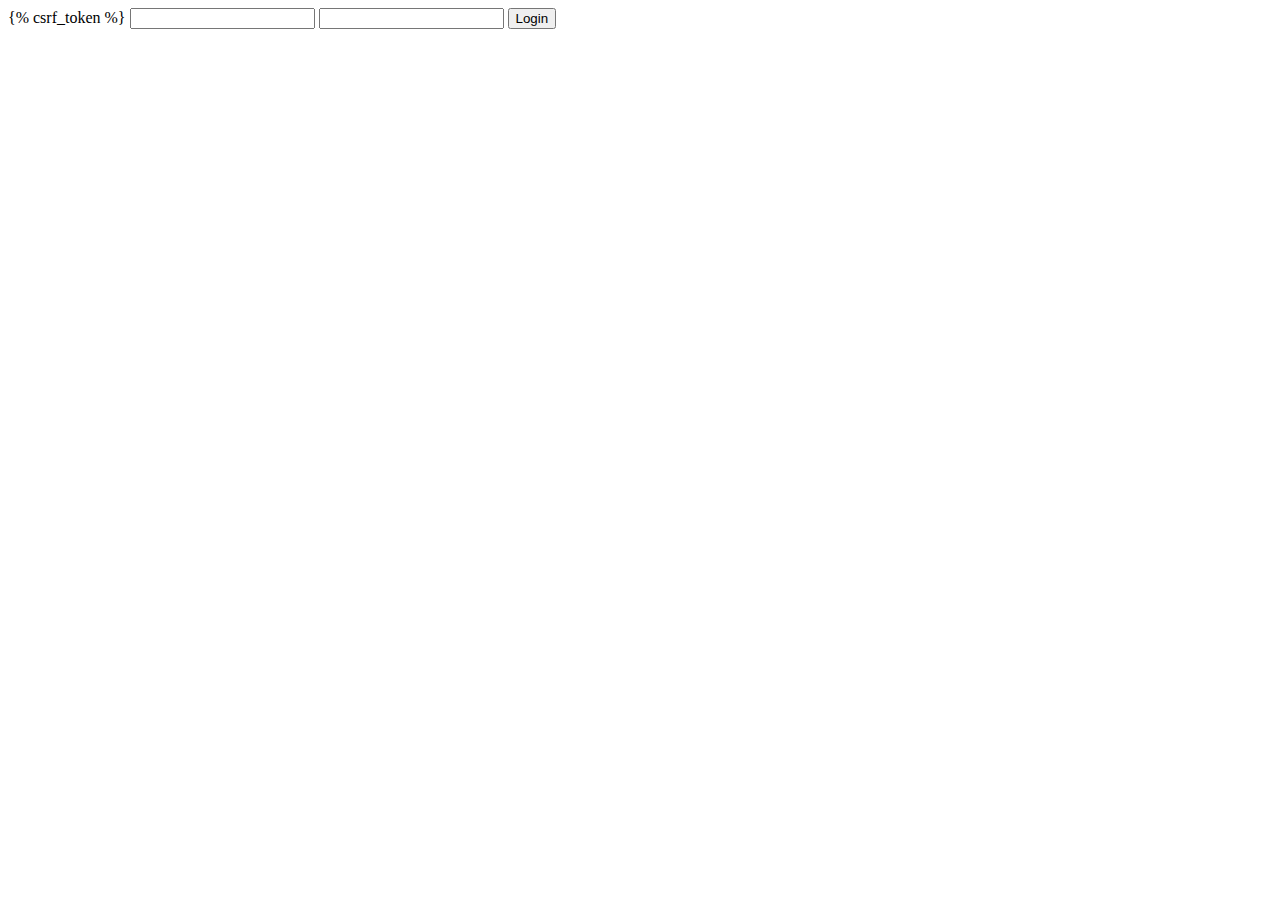
<file: test/testpro/testapp/templates/testapp/login.html>
<!DOCTYPE html>
<html lang="en">
<head>
    <meta charset="UTF-8">
    <meta name="viewport" content="width=device-width, initial-scale=1.0">
    <title>Document</title>
</head>
<body>
    <form action="" method="POST">
        {% csrf_token %}
        <input type="text" name="username">
        <input type="password" name="password" >
        <button type="submit">Login</button>
    </form>
</body>
</html>
</file>
